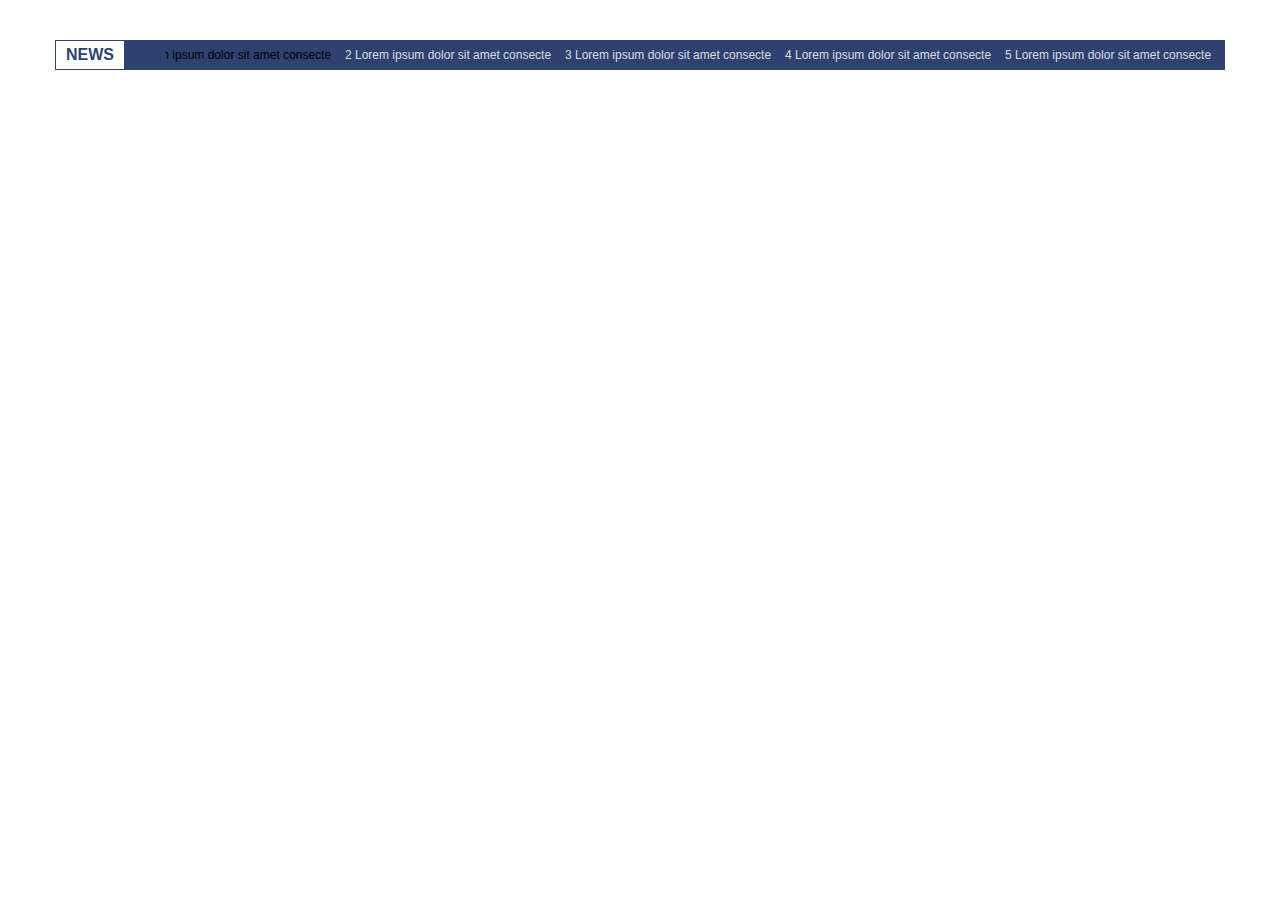
<file: script/scroll.html>
<!DOCTYPE html>
<html lang="en">
	<head>
		<meta charset="UTF-8" />
		<meta http-equiv="X-UA-Compatible" content="IE=edge" />
		<meta name="viewport" content="width=device-width, initial-scale=1.0" />
		<style>
			@import url("https://fonts.googleapis.com/css?family=Open+Sans:300,400,600,700,800&display=swap");
			* {
				margin: 0;
				padding: 0;
				box-sizing: border-box;
				font-family: Tahoma, Verdana, Segoe, sans-serif;
			}
			.main {
				margin: 40px auto;
				display: flex;
				width: 1170px;
			}
			.news {
				background-color: white;
				color: #2e4272;
				border: 1px solid #2e4272;
				padding: 0 10px 0 10px;
				line-height: 28px;
			}
			.container {
				position: relative;
				width: 100%;
				background-color: #2e4272;
				font-size: 12px;
			}
			.boxPadding {
				position: relative;
				height: 100%;
				width: 100%;
				overflow: hidden;
			}
			.box {
				position: absolute;
				left: 0px;
				top: 0px;
				overflow: hidden;
				margin: 0px;
				padding-left: 0px;
				display: flex;
				line-height: 30px;
				font-size: 12px;
			}
			.left,
			.right {
				position: absolute;
				width: 40px;
				height: 100%;
				top: 0px;
				background-color: #2e4272;
			}
			.left {
				left: 0px;
				background-color: linear-gradient(90deg, rgba(46, 66, 114, 1) 0%, rgba(46, 66114, 0) 80%);
			}
			.right {
				left: 0px;
				background-color: linear-gradient(90deg, rgba(46, 66, 114, 1) 0%, rgba(46, 66114, 0) 80%);
			}
			a {
				text-decoration: none;
				color: #ddd;
			}
			a:hover {
				color: #fff;
			}
		</style>
		<title>Document</title>
	</head>
	<body>
		<div class="main">
			<div class="news"><h4>NEWS</h4></div>
			<div class="container">
				<div class="boxPadding">
					<div class="box">
						<div>
							<a href="#"></a>
								1 Lorem ipsum dolor sit amet consecte dolorum ipsa obcaecati cumque. Magni animi dolorem quis cupiditate
								consequuntur optio maxime rerum culpa!</a
							>
						</div>
						<div>
							<a href="#">
								2 Lorem ipsum dolor sit amet consecte dolorum ipsa obcaecati cumque. Magni animi dolorem quis cupiditate
								consequuntur optio maxime rerum culpa!</a
							>
						</div>
						<div>
							<a href="#">
								3 Lorem ipsum dolor sit amet consecte dolorum ipsa obcaecati cumque. Magni animi dolorem quis cupiditate
								consequuntur optio maxime rerum culpa!</a
							>
						</div>
						<div>
							<a href="#">
								4 Lorem ipsum dolor sit amet consecte dolorum ipsa obcaecati cumque. Magni animi dolorem quis cupiditate
								consequuntur optio maxime rerum culpa!</a
							>
						</div>
						<div>
							<a href="#">
								5 Lorem ipsum dolor sit amet consecte dolorum ipsa obcaecati cumque. Magni animi dolorem quis cupiditate
								consequuntur optio maxime rerum culpa!</a
							>
						</div>
					</div>
					<div class="left"></div>
					<div class="righ"></div>
				</div>
			</div>
		</div>

		<script>
			var counter, count = 0,speed = 20, delay = 2000;
			var box = document.querySelector('.box');
			var ilk = box.firstElementChild;
			var width = ilk.scrollWidth;
			var w = box.scrollWidth;

			box.addEventListener("mouseout", function(){
				clearInterval(counter);
				clearTimeout(start)
			})
			box.addEventListener("mouseout", function(){
				counter = setInterval(slide, speed)
			})
			function slide(){
				count++;
				box.style.left = (box.offsetLeft - 1) + "px";

				if(count == width){
					box.appenChild(ilk);
					box.style.left = (box.offsetLeft + width) + "px";
					ilk = box.firstElementChild;
					width = ilk.scrollWidth;
					count = 0;
				}
			}
			start = setTimeout(function(){
				counter = setInterval(slide, speed);
			},delay)
		</script>
	</body>
</html>
</file>
